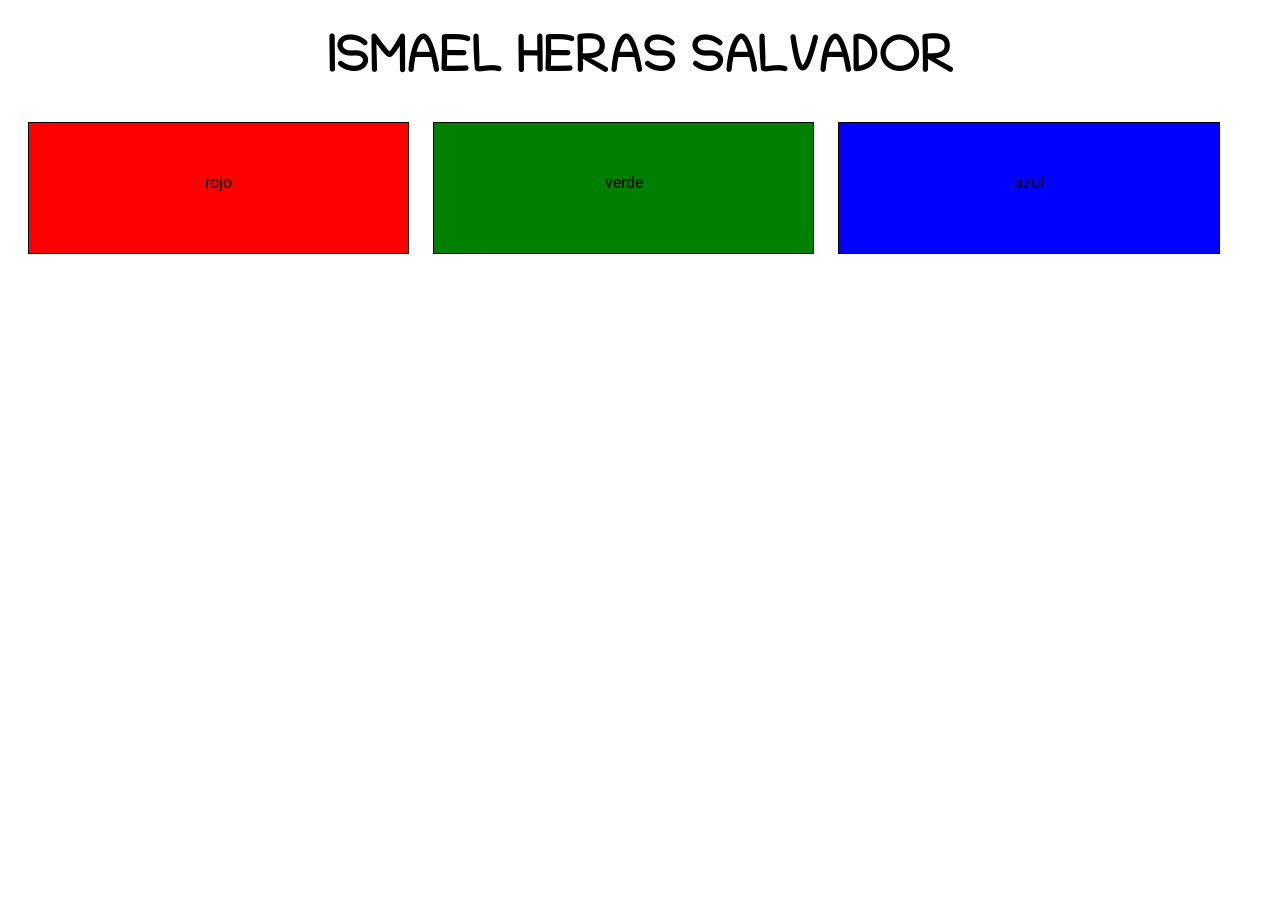
<file: doc/DIW/tema1/ejercicio1/index.html>
<!DOCTYPE html>
<html>
    <head>
        <title>TODO supply a title</title>
        <meta charset="windows-1252">
        <meta name="viewport" content="width=device-width, initial-scale=1.0">
        <link href="https://fonts.googleapis.com/css?family=Roboto&display=swap" rel="stylesheet">
        <link href="https://fonts.googleapis.com/css?family=Chilanka|Roboto&display=swap" rel="stylesheet">
        <link rel="stylesheet" href="estilos.css">
    </head>
    <body>
        <h1>ISMAEL HERAS SALVADOR</h1>
        <div class="c1">rojo</div>
        <div class="c2">verde</div>
        <div class="c3">azul</div>
    </body>
</html>
</file>
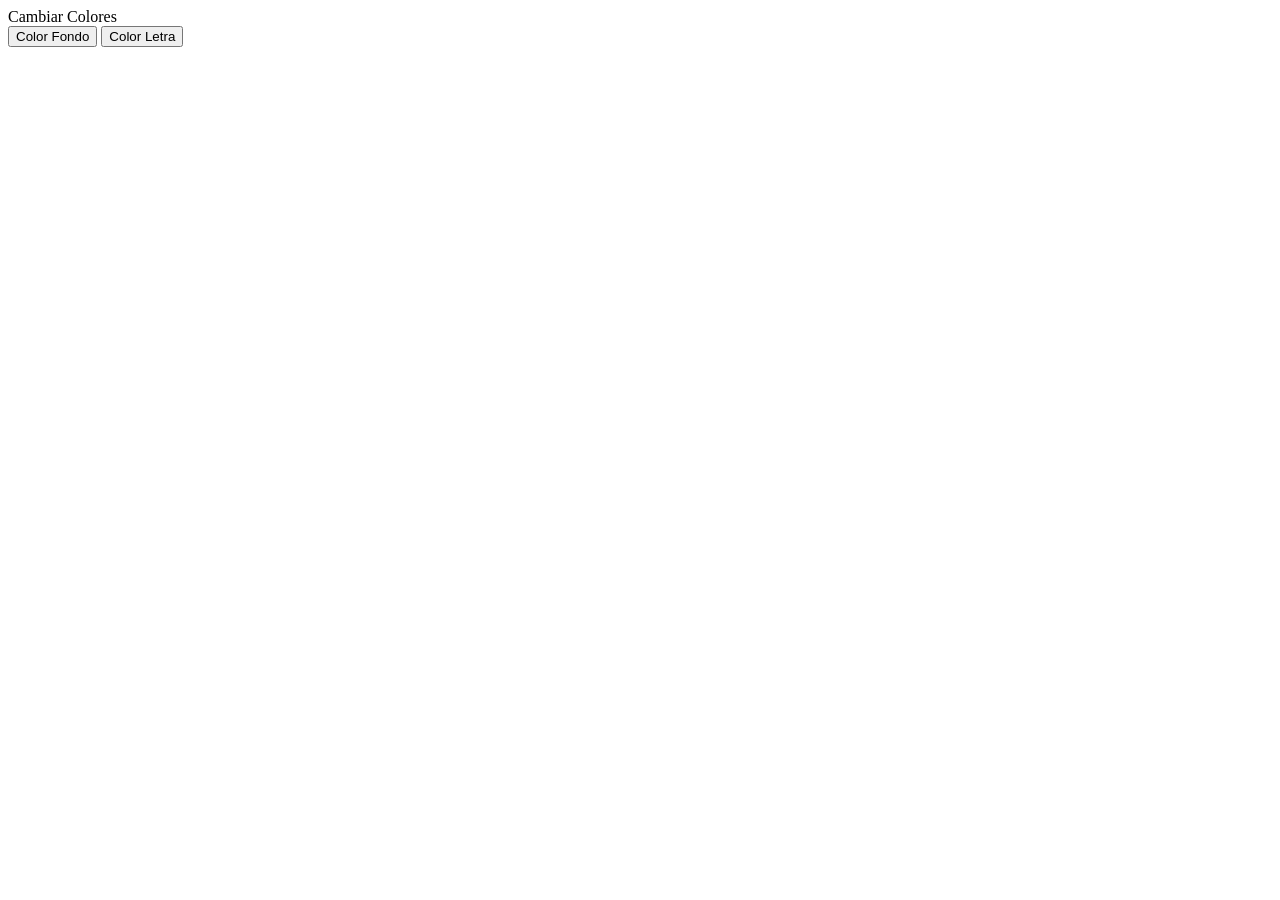
<file: proyectoDWEC/proyectos/tema5/ventanasFrames/index.html>
<!DOCTYPE html>
<html lang="en">
<head>
    <meta charset="UTF-8">
    <meta name="viewport" content="width=device-width, initial-scale=1.0">
    <meta http-equiv="X-UA-Compatible" content="ie=edge">
    <script src="js/app.js"></script>
    <title>Document</title>
</head>
<body id="fondo">

    <div>Cambiar Colores</div>
    <button id="fondo">Color Fondo</button>
    <button id="letra">Color Letra</button>    
</html>
</file>
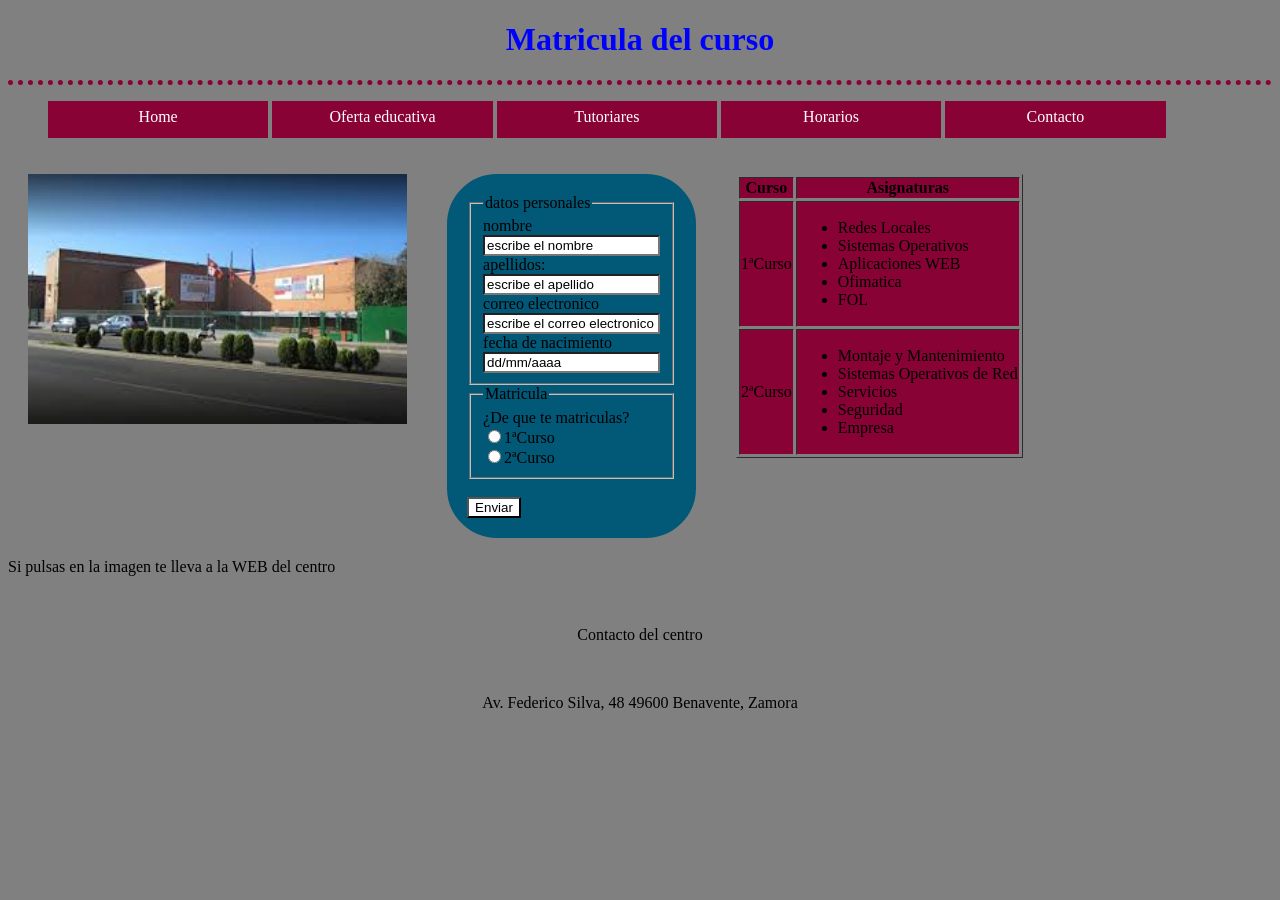
<file: proyectoDWEC/proyectos/tema1/ejerciciosTema1/primerEjercicioTema1/index.html>
<!DOCTYPE html>
<html lang="en">
    <head>
        <meta charset="UTF-8">
        <meta name="viewport" content="width=device-width, initial-scale=1.0">
        <meta http-equiv="X-UA-Compatible" content="ie=edge">
        <link rel="stylesheet" href="estilos.css">
        <title>Document</title>
    </head>
    <body>
        <header>
            <h1 class="titulo">Matricula del curso</h1>
        </header>
        <nav>
            <ul>
                <li>Home</li>
                <li>Oferta educativa</li>
                <li>Tutoriares</li>
                <li>Horarios</li>
                <li>Contacto</li>
            </ul>
        </nav>
        <img src="images.jfif" alt="foto">
        
        <form action="">  
            <fieldset>
                <legend>datos personales</legend>
                
                <label for="nombre">nombre</label><br>
                <input type="text" id="nombre" value="escribe el nombre"><br>
                <label for="apellidos">apellidos:</label><br>
                <input type="text" id="apellidos" value="escribe el apellido"><br>
                <label for="correo">correo electronico</label><br>
                <input type="email" id="correo" value="escribe el correo electronico"><br>
                <label for="fecha">fecha de nacimiento</label><br>
                <input type="email" id="fecha" value="dd/mm/aaaa"> <br>          
            </fieldset>
            <fieldset>
                <legend>Matricula</legend>
                ¿De que te matriculas?<br>
                <input type="radio" value="1ºcurso" name="curso" id="1"><label for="1">1ªCurso</label><br>
                <input type="radio" value="2ºcurso" name="curso" id="2"><label for="2">2ªCurso</label><br>
            </fieldset>
            <br>
            <input type="submit" value="Enviar">
        </form>


        <table border="1">
            <tr>
                <th>Curso</th>
                <th>Asignaturas</th>
            </tr>
            <tr>
                <td>1ªCurso</td>
                <td>
                    <ul class="lista">
                        <li>Redes Locales</li>
                        <li>Sistemas Operativos</li>
                        <li>Aplicaciones WEB</li>
                        <li>Ofimatica</li>
                        <li>FOL</li>
                    </ul>
                </td>
            </tr>
            <tr>

                <td>2ªCurso</td>
                <td>
                    <ul class="lista">
                        <li>Montaje y Mantenimiento</li>
                        <li>Sistemas Operativos de Red</li>
                        <li>Servicios</li>
                        <li>Seguridad</li>
                        <li>Empresa</li>
                    </ul>
                </td>
            </tr>
        </table>
        <br>
        <br>

        <footer>
            <p>Si pulsas en la imagen te lleva  a la WEB  del centro</p>
            <br>
            <p class="p2">Contacto del centro</p>
            <br>
            <p class="p2">Av.  Federico Silva, 48 49600 Benavente, Zamora</p>
        </footer>
    </body>
</html>
</file>
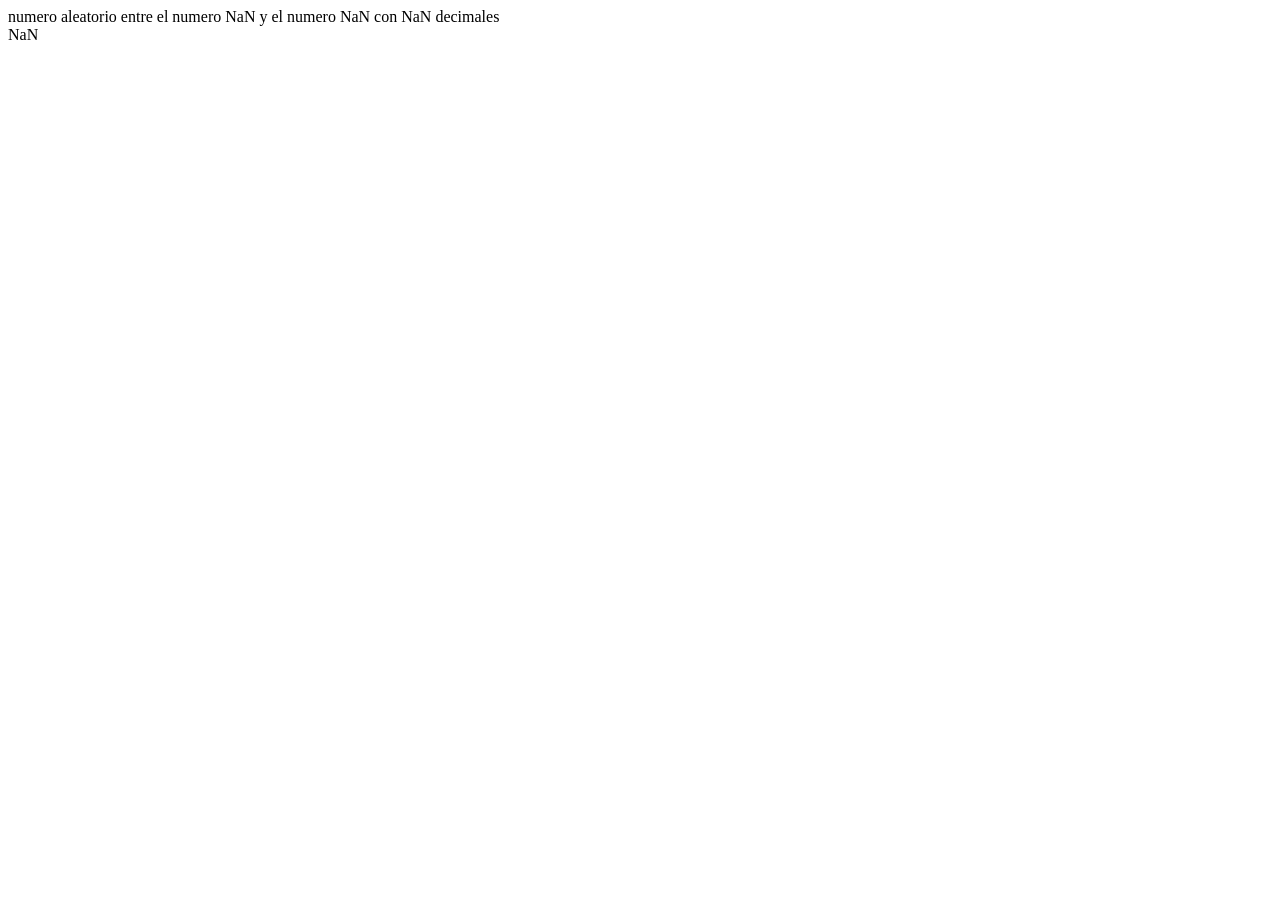
<file: proyectoDWEC/proyectos/tema3/ejerciciosMetodos/public_html/index.html>
<!DOCTYPE html>
<!--
To change this license header, choose License Headers in Project Properties.
To change this template file, choose Tools | Templates
and open the template in the editor.
-->
<html>
    <head>
        <title>ejercicio1</title>
        <meta charset="UTF-8">
        <meta name="viewport" content="width=device-width, initial-scale=1.0">
        <script type="text/javascript" src="misFunciones.js" ></script>
    </head>
    <body onload="primera()">
        
    </body>
</html>
</file>
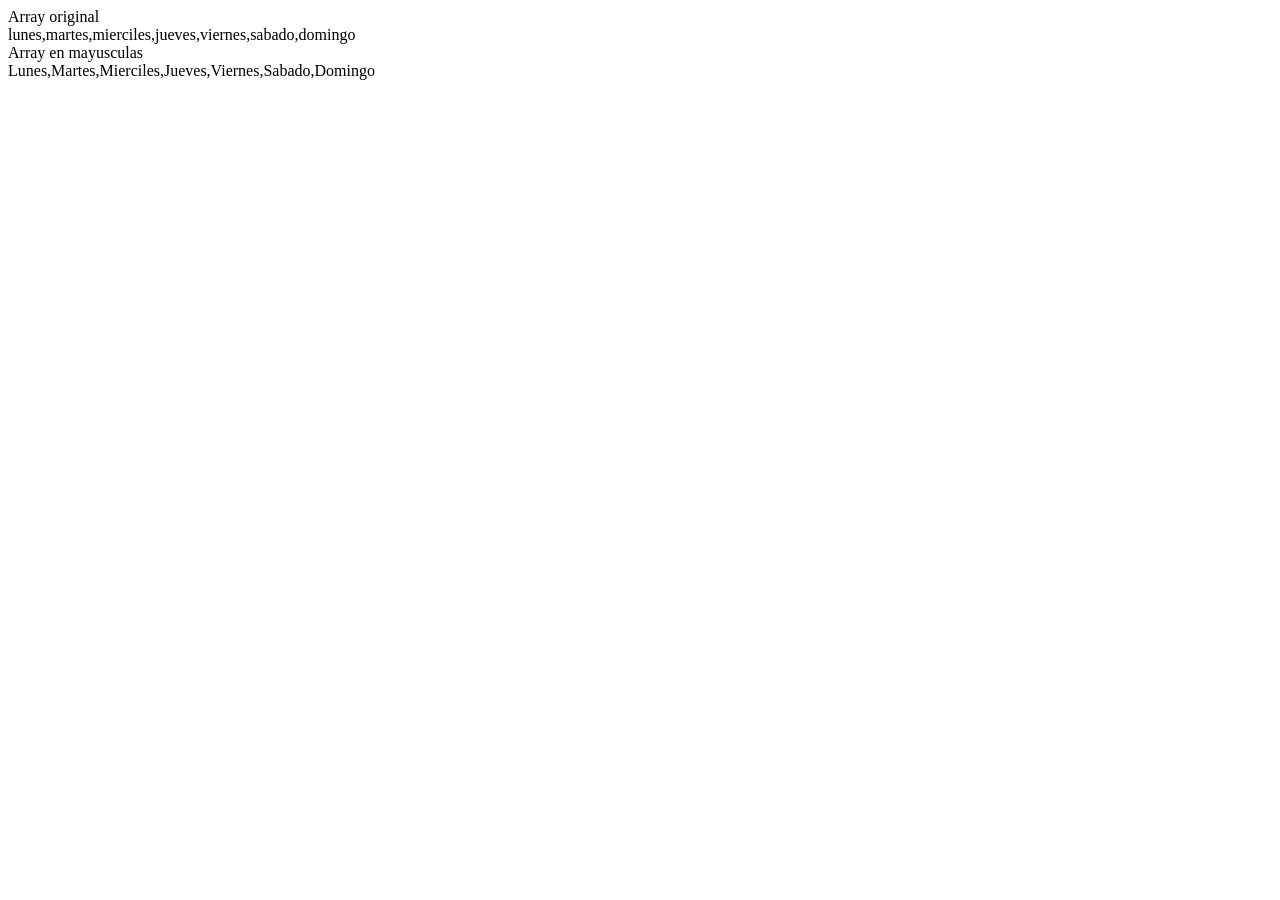
<file: proyectoDWEC/proyectos/tema3/ejerciciosString/public_html/index.html>
<!DOCTYPE html>
<!--
To change this license header, choose License Headers in Project Properties.
To change this template file, choose Tools | Templates
and open the template in the editor.
-->
<html>
    <head>
        <title>ejercicio 1</title>
        <meta charset="UTF-8">
        <meta name="viewport" content="width=device-width, initial-scale=1.0">
         <script type="text/javascript" src="ejercicios.js"></script>
    </head>
    <body onload="mayusculas()">
        
        
       
    </body>
</html>
</file>
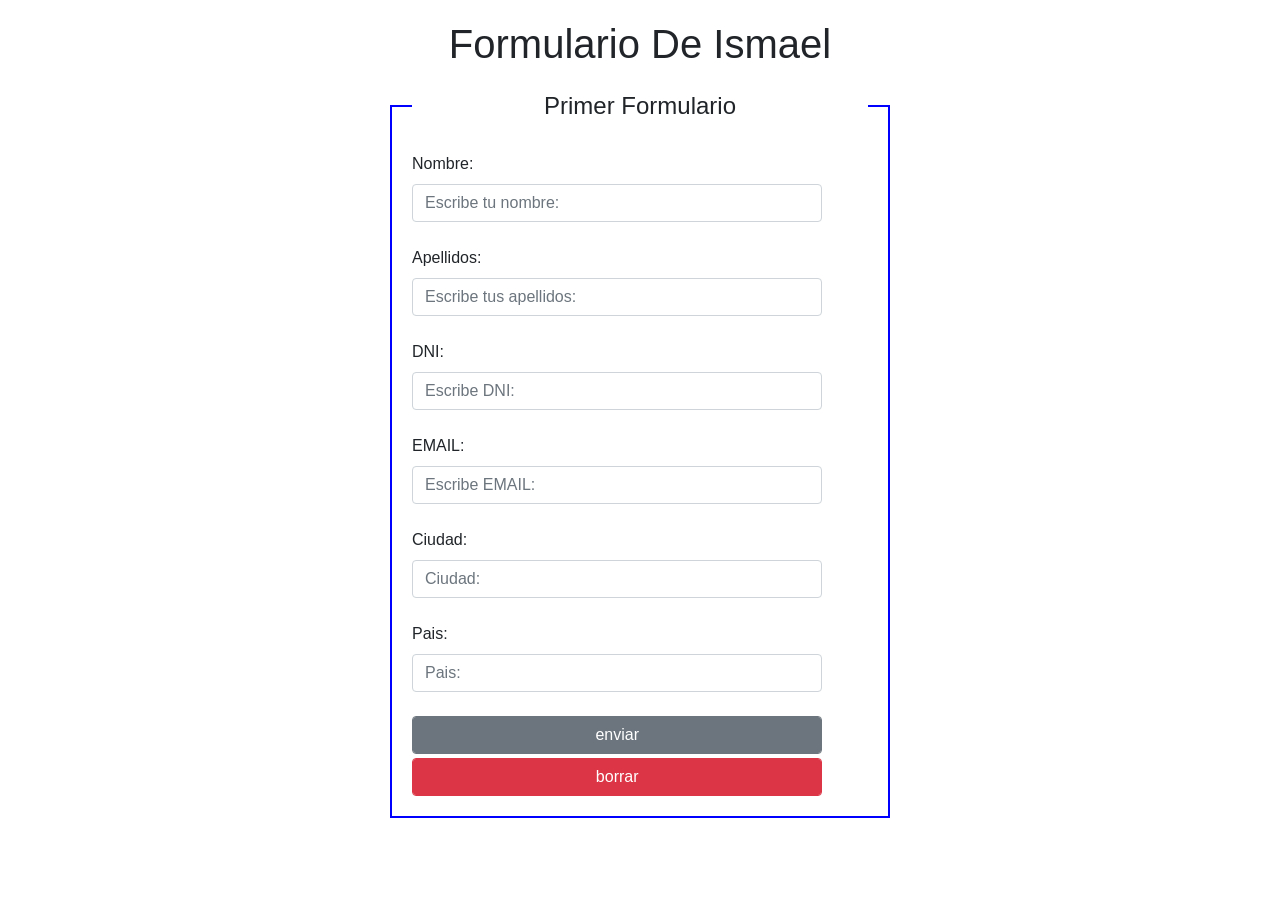
<file: proyectoDWEC/proyectos/tema4/ejercicioFormulario/public_html/index.html>
<!DOCTYPE html>
<!--
To change this license header, choose License Headers in Project Properties.
To change this template file, choose Tools | Templates
and open the template in the editor.
-->
<html>
    <head>
        <title>Ejercicio formulario</title>
        <meta charset="UTF-8">
        <meta name="viewport" content="width=device-width, initial-scale=1.0">
        <script type="text/javascript" src="validarFomularios.js"></script>
        <link rel="stylesheet" href="https://stackpath.bootstrapcdn.com/bootstrap/4.3.1/css/bootstrap.min.css"  crossorigin="anonymous">
        <link rel="stylesheet" href="estilos.css" id="css">
    </head>
    <body>

        <h1>Formulario De Ismael</h1>

        <div class="wrap">
        <form action="bien.html"  accept-charset="UTF-8" 
              
              name="formularioIsmael" id="formularioIsmael" enctype="application/x-www-form-urlencoded" onsubmit=" return validar()">
            
            
               <fieldset>
                   <legend>Primer Formulario</legend>
                    <label for="nombre" class="">Nombre:</label>
                    <input type="text" name="nombre" id="nombre" value="" class="form-control " placeholder="Escribe tu nombre:">
                    <br>
                    <label for="napaellidos" class="">Apellidos:</label>
                    <input type="text" name="apellidos" id="apellidos" class="form-control " value="" placeholder="Escribe tus apellidos:">
                    <br>
                    <label for="dni" class="">DNI:</label>
                    <input type="text" name="dni" id="dni" value="" class="form-control "  placeholder="Escribe DNI:">
                    <br>
                    <label for="email" class="">EMAIL:</label>
                    <input type="email" name="email" id="email" class="form-control " value="" placeholder="Escribe EMAIL:">
                    <br>
                    <label for="ciudad" class="">Ciudad:</label>
                    <input type="text" name="ciudad" id="ciudad" class="form-control " value="" placeholder="Ciudad:">
                    <br>
                    <label for="pais" class="">Pais:</label>
                    <input type="text" name="pais" id="pais" value="" class="form-control " placeholder="Pais:">
                    <br>
                    <input type="submit" value="enviar"   class="form-control  btn btn-secondary mb-1">
                    <br>
                    <input type="reset" value="borrar" class="form-control  btn btn-danger">
               </fieldset>
            

        </form>
</div>
        <script src="https://code.jquery.com/jquery-3.3.1.slim.min.js"  crossorigin="anonymous"></script>
        <script src="https://cdnjs.cloudflare.com/ajax/libs/popper.js/1.14.7/umd/popper.min.js"  crossorigin="anonymous"></script>
        <script src="https://stackpath.bootstrapcdn.com/bootstrap/4.3.1/js/bootstrap.min.js" crossorigin="anonymous"></script>
    </body>
</html>
</file>
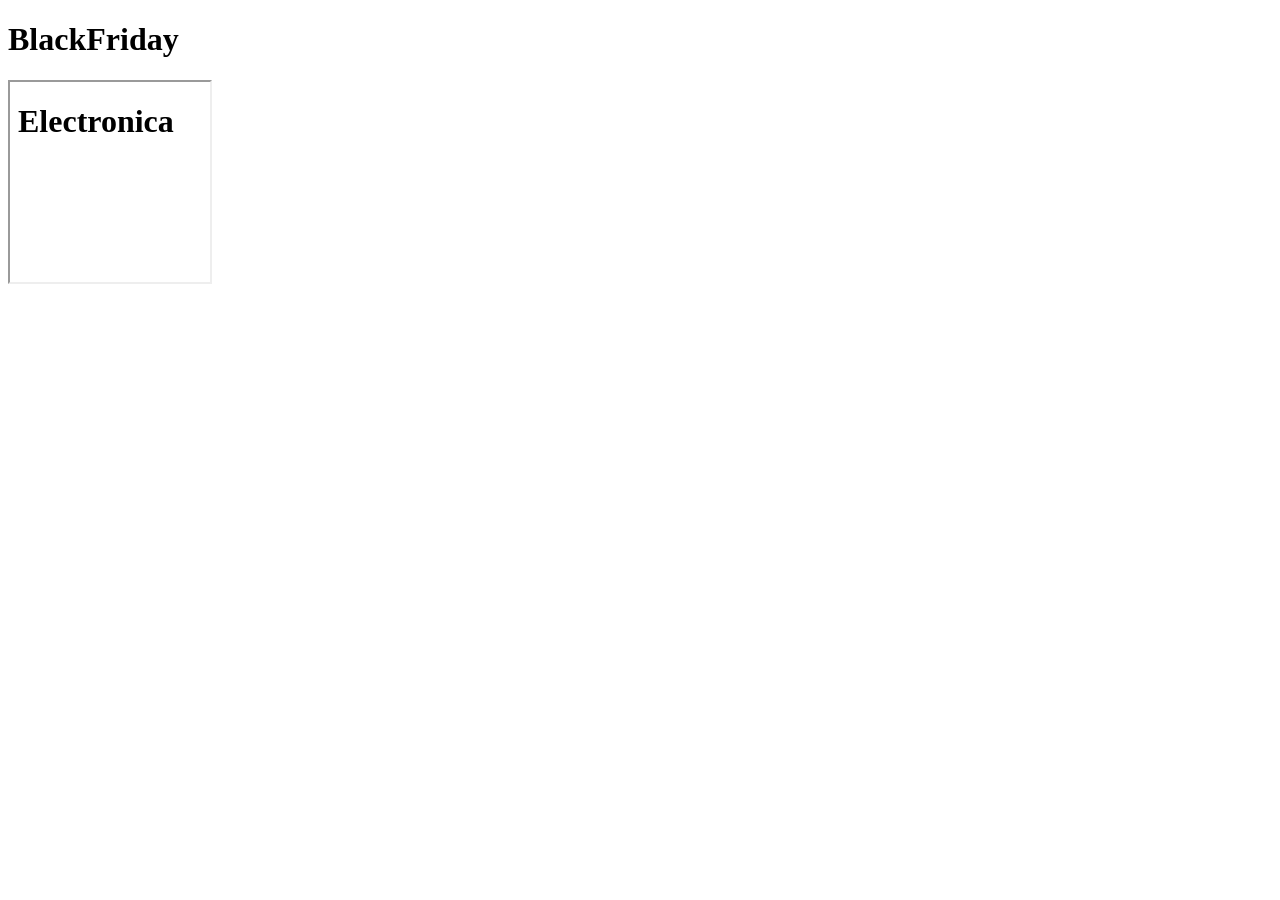
<file: proyectoDIW/blackfriday.html>
<!DOCTYPE html>
<!--
To change this license header, choose License Headers in Project Properties.
To change this template file, choose Tools | Templates
and open the template in the editor.
-->
<html>
    <head>
        <title>TODO supply a title</title>
        <meta charset="windows-1252">
        <meta name="viewport" content="width=device-width, initial-scale=1.0">
    </head>
    <body>
        <h1>BlackFriday</h1>
        <iframe src="electronica.html" frameborder="1" id="electronica" width=" 200px" height="200px"></iframe>
    
    </body>
</html>
</file>
<file: doc/DIW/tema1/ejercicio1/estilos.css>
div{
     font-family: 'Roboto', sans-serif;
    padding-top: 50px;
    text-align: center;
    display: inline-block;
    margin-left: 20px;
    width: 30%;
    height: 80px;
    border: 1px solid black;
}
.c1{ 
    background: #FF0000;
}
.c2{

    background: #008000;

}
.c3{

    background: #0000FF;

}

.c1:hover{

    background: #00ffff;

}
.c2:hover{

    background: #ff00ff;

}
.c3:hover{

    background: #FFFF00;

}
h1{
    font-family: 'Chilanka', cursive;
    text-align: center;
    font-size: 50px;
}
</file>
<file: proyectoDWEC/proyectos/tema1/ejerciciosTema1/primerEjercicioTema1/estilos.css>
*{
    background: grey;
}
.titulo{
    color: blue;
    text-align: center;
}
header{
    border-bottom: 5px dotted #890236;
}
nav>ul>li{
    padding-top: 7px; 
    width: 18%;
    height: 30px;
    color: white;
    display: inline-block;
    text-align: center;
    background: #890236; 
}


img{
    height: 250px;
    margin: 20px 20px 20px 20px;
    float: left;
}
/*.formulario{
    background: blue;
    border-radius: 50px;
}*/
form{
    border: 20px solid #025877;
    background: #025877;
    margin: 20px 20px 20px 20px;
    display: block;
    float: left;
    border-radius: 50px;
}
fieldset{
    
    background: #025877;
}
figcaption{
    background: white;
}
input {
    background: white;
}
label, legend{
    background: none;
    color: black;
}
table{
/*  width: 300px;  
  height: 100px;*/
    margin: 20px 20px 20px 20px;
/*   display: block;*/
    float: left;
}

 td{
    background: #890236;
}
 th{
    background: #890236;
}
.lista, li{
    background: #890236;
}
footer{
    clear: both;
}
.p2{
    text-align: center;
}
</file>
<file: proyectoDWEC/proyectos/tema4/ejercicioFormulario/public_html/estilos.css>
.form-control{
    width: 90%;
    
}

h1{
    text-align: center;
    margin-top: 20px;
    margin-bottom: 20px;
}

fieldset{

    border: solid 2px blue;
    padding: 20px;
   
}

.wrap{
    width: 90%;
    max-width: 500px;
    margin: auto;
}

legend {
    text-align: center;
    font-size: 24px;
}
</file>
